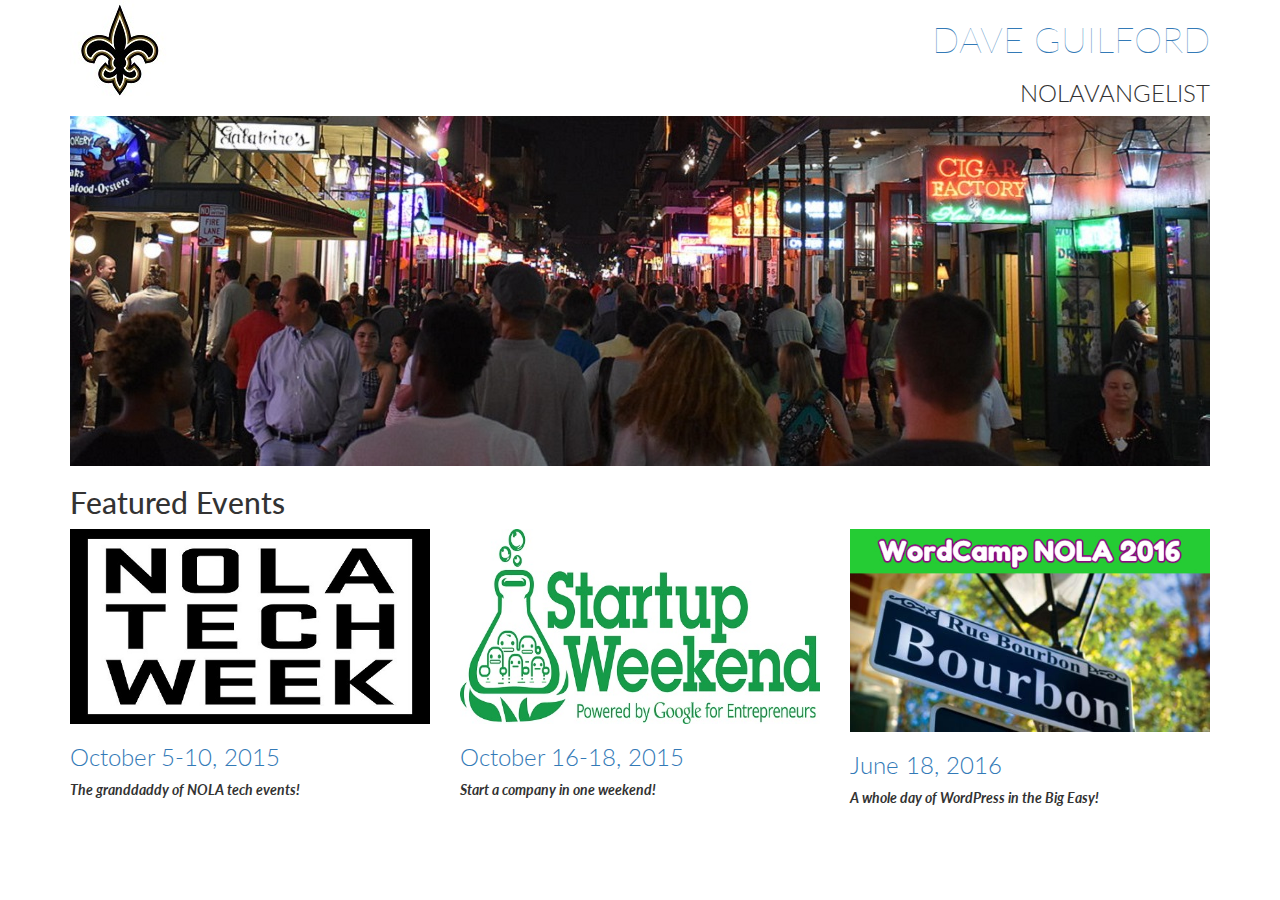
<file: FE Nanodegree Project 1/Nolavangelist.html>
<!DOCTYPE html>
<!-- saved from url=(0393)https://storage.googleapis.com/supplemental_media/udacityu/2730818600/bootstrap-prestructure.html?GoogleAccessId=1069728276824-fdhtlb98k1m9qrmdgj4jgc7gjp2l1lsm@developer.gserviceaccount.com&Expires=1438654824&Signature=GGLc7iNxLd6rbdAQiRR9y0ALW1v7fiG45tAIG8l8obeApPHyMMAwpcfcqBGOc0OfKLeoaoMzFkisDIlV3cL/YQXKzgbKnAXbh1kr258yIw81jJnwC5RTsDvFgzle1XWku7FeXU/mu2tLBuPOajg9zEQWfn8H4EUFTH7/sxH/XV8%3D -->
<html>
  <head>
    <meta charset="UTF-8">
    <meta name="viewport" content="width=device-width, initial-scale=1.0">
    <title>NOLAVANGELIST</title>
    <link href='http://fonts.googleapis.com/css?family=Lato:300,100' rel='stylesheet'>
    <link rel="stylesheet" href="css/bootstrap.css">
    <link rel="stylesheet" href="css/main.css">
  </head>
  <body>
    <div class="container">
      <header class="row">
        <div class="col-md-6">
          <img src="images/Fleur.jpg" class="img-responsive" alt="Responsive Image">
        </div>
        <div class="col-md-6 text-right text-uppercase">
          <h1><a href="mailto:dave@nolavangelist.com" target="blank">dave guilford</a></h1>
          <h3>nolavangelist</h3>
        </div>
      </header>
      <div class="row">
        <div class="col-md-12">
          <img src="images/Bourbon.JPG" class="img-responsive" alt="Responsive Image">
        </div>
      </div>
      <div class="row">
        <div class="col-md-12">
          <h2>Featured Events</h2>
        </div>
      </div>
      <div class="row">
        <div class="col-md-4">
          <img src="images/NOLATech.jpg" class="img-responsive" alt="Responsive Image">
          <h3><a href="http://nolatechweek.org/">October 5-10, 2015</a></h3>
          <p><em><strong>The granddaddy of NOLA tech events!</strong></em></p>
        </div>
        <div class="col-md-4">
          <img src="images/SWbig.jpg" class="img-responsive" alt="Responsive Image">
          <h3><a href="http://www.up.co/communities/usa/new-orleans/startup-weekend/6942">October 16-18, 2015</a></h3>
          <p><em><strong>Start a company in one weekend!</strong></em></p>
        </div>
        <div class="col-md-4">
          <img src="images/WCNOLA.jpg" class="img-responsive" alt="Responsive Image">
          <h3><a href="https://wpnola.wordpress.com/nola-wordcamp/">June 18, 2016</a></h3>
          <p><em><strong>A whole day of WordPress in the Big Easy!</strong></em></p>
        </div>
      </div>
    </div>
  </body>
</html>
</file>
<file: FE Nanodegree Project 1/css/main.css>
* {
    -webkit-box-sizing: border-box;
    -moz-box-sizing: border-box;
    -ms-box-sizing: border-box;
    box-sizing: border-box;
}

* {
    font-family: "Lato", sans-serif;
}

p {
    font-family: "Lato", sans-serif;
    font-weight: 300;
}


h1 {
    font-family: "Lato", sans-serif;
    font-weight: 100;
}

h3 {
    font-family: "Lato", sans-serif;
    font-weight: 300;
}
</file>
